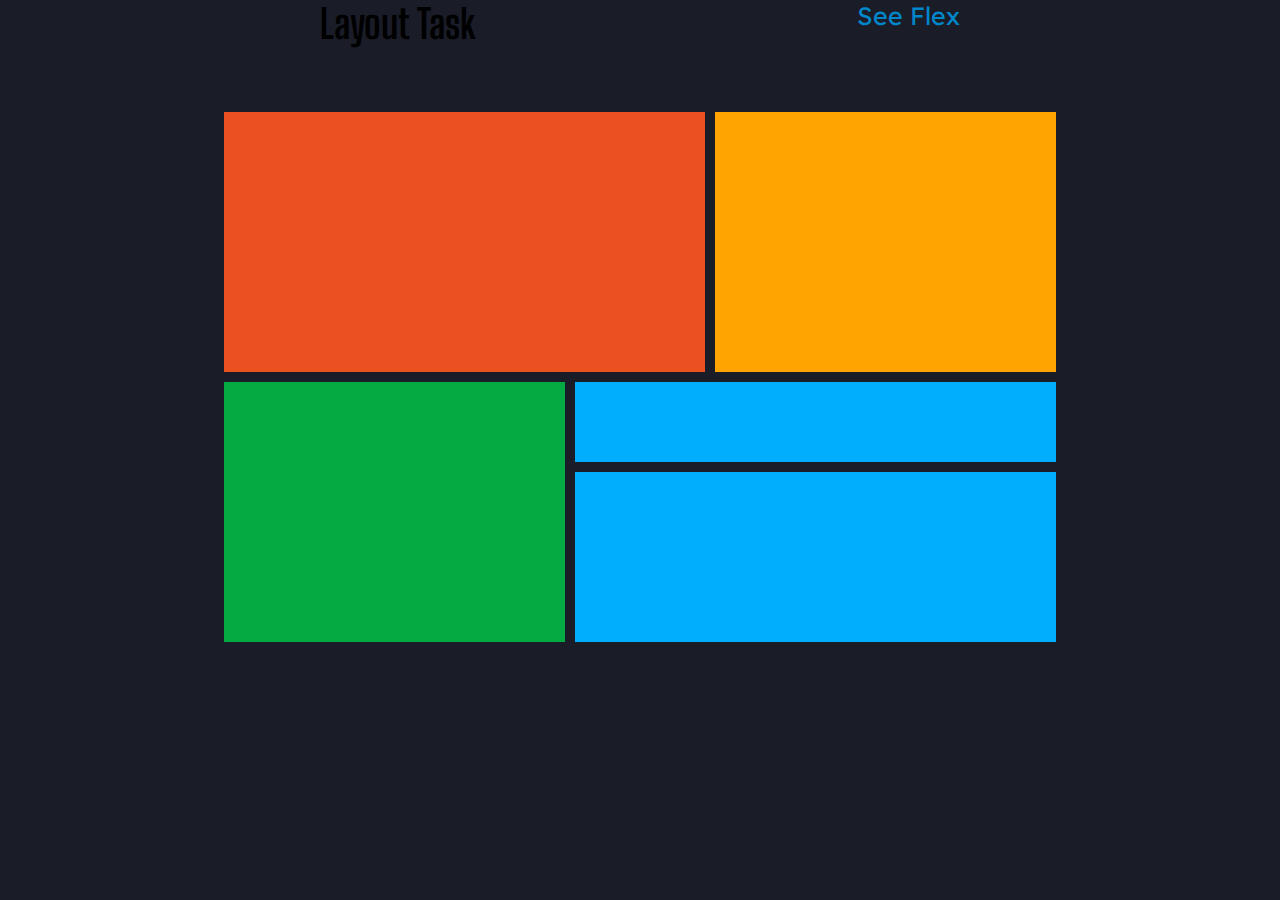
<file: grid.html>
<!DOCTYPE html>
<html lang="en">
<head>
    <meta charset="UTF-8">
    <meta http-equiv="X-UA-Compatible" content="IE=edge">
    <meta name="viewport" content="width=device-width, initial-scale=1.0">
    <title>Grid</title>
    <link
    rel="shortcut icon"
    href="images/favicon-32x32(1).png"
    type="image/x-icon"
    />
    <link rel="stylesheet" href="grid.css"/>
</head>
<body>
    <header>       
        <h1> Layout Task</h1>
        <a href="index.html">See Flex</a>
    </header>
    <main class="grid-container">
        <div class="grid-item item-a"></div>
        <div class="grid-item item-b"></div>
        <div class="grid-item item-c"></div>
        <div class="grid-item item-d"></div>
        <div class="grid-item item-e"></div>
    </main>
</body>
</html>
</file>
<file: grid.css>
@import url('https://fonts.googleapis.com/css2?family=Big+Shoulders+Display:wght@700&family=Lexend+Deca&display=swap');

*{
    margin: 0;
    padding: 0;
    box-sizing: border-box;
}

body{
    background-color: #1a1c28;
    font-family: 'Lexend Deca', sans-serif;
}

header{
    display: flex;
    justify-content: space-between;
    flex-wrap: wrap;
    width: 50%;
    margin: 0 auto;
    
}

h1{
    font-family: 'Big Shoulders Display', cursive;
    font-size: 2.5em;
}

/*Link to Grid Task*/
a{
    display: inline-block;
    position: relative;
    color: #0087ca;
    text-decoration: none;
    font-size: 25px;
}

a:after{
    content: '';
    position: absolute;
width: 100%;
transform: scaleX(0);
height: 2px;
bottom: 0;
left: 0;
background-color: #0087ca;
transform-origin: bottom right;
transition: transform 0.25s ease-out;
}

a:hover:after{
    transform: scaleX(1);
    transform-origin: bottom left;
}

.grid-container{
    display: grid;
    max-width: 960px;
    margin: 0 auto;
    padding: 4em;
    grid-template-rows: repeat(6, 1fr);
    gap:10px;
}

.grid-item{
    padding: 2.5em;
}

.item-a{
    grid-area: 1/1/4/4;
    background-color: #eb5020;
}

.item-b{
    grid-area: 1/4/4/6;
    background-color: #ffa401;
}

.item-c{
    grid-area: 4/1/7/3;
    background-color: #05aa42;
}

.item-d{
    grid-area: 4/3/5/6;
    background-color: #01aefd;
}

.item-e{
    grid-area: 5/3/7/6;
    background-color: #01aefd;
}
</file>
